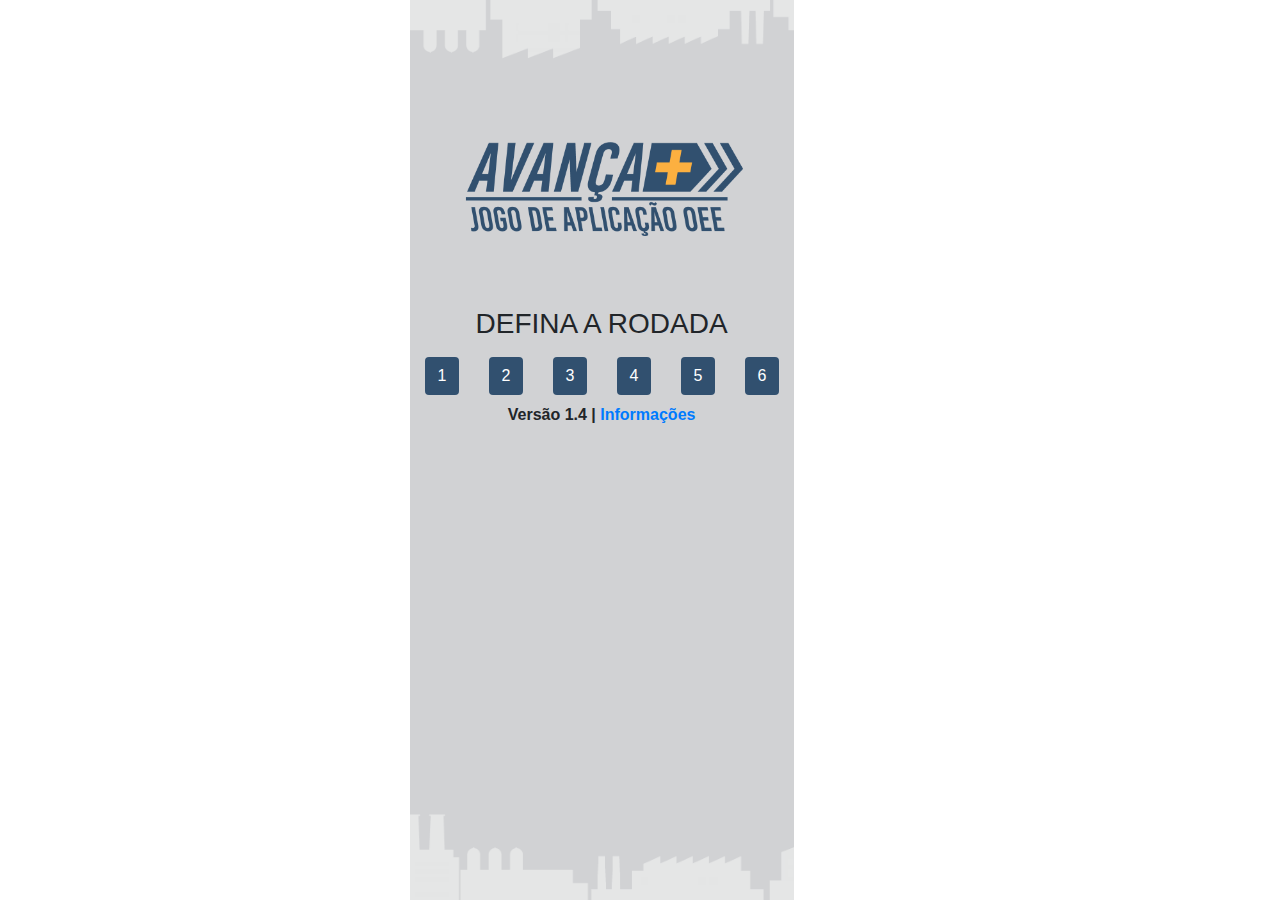
<file: app_avanca_mais/app/index.html>
<!doctype html>
<html lang="pt-br">

<head>
    <meta charset="utf-8">
    <meta name="viewport" content="width=device-width, initial-scale=1, shrink-to-fit=no">
    <meta name="description" content="Avança +">
    <meta name="author" content="ISITICs">
    <link rel="manifest" href="manifest.json">

    <meta name="mobile-web-app-capable" content="yes">
    <meta name="msapplication-TileImage" content="assets/img/icon_144.png">
    <meta name="msapplication-TileColor" content="#31506F">
    <meta name="theme-color" content="#4D5360" />
    <link rel="shortcut icon" sizes="192x192" href="assets/img/icon_192.png">
    <link rel="shortcut icon" sizes="128x128" href="assets/img/icon_128.png">

    <meta name="apple-mobile-web-app-capable" content="yes">
    <meta name="apple-mobile-web-app-status-bar-style" content="black">
    <meta name="apple-mobile-web-app-title" content="Avança +">
    <link rel="apple-touch-icon" href="assets/img/icon_144.png">
    <link rel="apple-touch-icon" href="touch-icon-iphone.png">
    <link rel="apple-touch-icon" sizes="152x152" href="assets/img/icon_152.png">
    <link rel="apple-touch-icon" sizes="180x180" href="assets/img/icon_180.png">
    <link rel="apple-touch-icon" sizes="167x167" href="assets/img/icon_167.png">
    <meta name="apple-mobile-web-app-capable" content="yes" />
    <link href="assets/img/ios/ipad.png" sizes="3200x4267" rel="apple-touch-startup-image" />
    <link href="assets/img/ios/ipadpro.png" sizes="3475x4633" rel="apple-touch-startup-image" />
    <link href="assets/img/ios/ipadpro2.png" sizes="4267x5692" rel="apple-touch-startup-image" />
    <link href="assets/img/ios/Iphone6Plus.png" sizes="2588x4600" rel="apple-touch-startup-image" />
    <link href="assets/img/ios/Iphone7.png" sizes="1563x2779" rel="apple-touch-startup-image" />
    <link href="assets/img/ios/IphoneSE-05.png" sizes="1333x2367" rel="apple-touch-startup-image" />
    <link href="assets/img/ios/IphoneX-05.png" sizes="2344x5075" rel="apple-touch-startup-image" />

    <link rel="icon" type="image/png" href="assets/img/icon_144.png">
    <title>Avança +</title>
    <link rel="stylesheet" type="text/css" media="all" href="assets/css/style.css">
    <link rel="stylesheet" type="text/css" media="all" href="assets/css/bootstrap.min.css">
    <style>
        .div-rodadas {
            padding-top: 20%;
        }

        .btn-rodadas {
            color: #fff !important;
            background-color: #31506F !important;
            display: block;
            text-align: center;
        }

        #snackbar {
            visibility: hidden;
            min-width: 250px;
            margin-left: -125px;
            background-color: #333;
            color: #fff;
            text-align: center;
            border-radius: 2px;
            padding: 16px;
            position: fixed;
            z-index: 1;
            left: 50%;
            bottom: 30px;
        }

        #snackbar.show {
            visibility: visible;
            -webkit-animation: fadein 0.5s;
            animation: fadein 0.5s;
        }

        @-webkit-keyframes fadein {
            from {
                bottom: 0;
                opacity: 0;
            }

            to {
                bottom: 30px;
                opacity: 1;
            }
        }

        @keyframes fadein {
            from {
                bottom: 0;
                opacity: 0;
            }

            to {
                bottom: 30px;
                opacity: 1;
            }
        }
    </style>
    <style media="screen and (max-width: 360px)">
        .btn.btn-rodadas.my-2 {
            margin-left: -0.2rem;
            text-align: center;
            margin-right: -0.4rem;
        }
    </style>
    <style media="screen and (min-width: 768px) and (max-width: 1024px)">
        .btn.btn-rodadas.my-2 {
            margin-left: 2rem;
            text-align: center;
            margin-right: 2rem;
        }
    </style>
</head>

<body>
    <div class="container-fluid">

        <div class="row div-logo">
            <div class="col-12 text-center">
                <img id="logo" src="assets/img/logo.png" class="img-fluid" alt="Logo">
            </div>
        </div>

        <div class="row div-rodadas align-items-center" id="app">
            <div class="col-12 text-center">
                <h3>DEFINA A RODADA</h3>
            </div>
            <div class="col-2 mr-auto ml-auto">
                <a href="round1.html" class="btn btn-rodadas my-2">1</a>
            </div>
            <div class="col-2 mr-auto ml-auto">
                <a href="round2.html" class="btn btn-rodadas my-2">2</a>
            </div>
            <div class="col-2 mr-auto ml-auto">
                <a v-on:click.prevent="setRound('3')" class="btn btn-rodadas my-2">3</a>
            </div>
            <div class="col-2 mr-auto ml-auto">
                <a v-on:click.prevent="setRound('4')" class="btn btn-rodadas my-2">4</a>
            </div>
            <div class="col-2 mr-auto ml-auto">
                <a v-on:click.prevent="setRound('5')" class="btn btn-rodadas my-2">5</a>
            </div>
            <div class="col-2 ml-auto mr-auto">
                <a v-on:click.prevent="setRound('6')" class="btn btn-rodadas my-2">6</a>
            </div>
        </div>
    </div>

    <div class="row">
        <div id="version" class="col-12 text-center">
            Versão 1.4 | <a href="#" data-toggle="modal" data-target="#modal"> Informações </a>
        </div>
    </div>

    <div class="modal fade" id="modal" tabindex="-1" role="dialog" aria-labelledby="ModalLabel" aria-hidden="true">
        <div class="modal-dialog" role="document">
            <div class="modal-content">
                <div class="modal-header">
                    <h5 class="modal-title" id="ModalLabel">Avança +</h5>
                    <button type="button" class="close" data-dismiss="modal" aria-label="Fechar">
                        <span aria-hidden="true">&times;</span>
                    </button>
                </div>
                <div class="modal-body">
                    <h5>O JOGO</h5>
                    <p>O jogo representa um processo produtivo de injeção de plástico que opera em um turno de produção
                        de 9 horas. Devem
                        ser
                        formados até 3 grupos de 4 a 6 jogadores.</p>
                    <p>Cada casa do tabuleiro representa 30 minutos do turno de produção.</p>
                    <p>Cada jogador deverá retirar, um por vez, uma carta da pilha da cor indicada pelo tabuleiro.</p>
                    <p>Capacidade nominal 50 peças a cada 30 minutos.</p>
                    <p>As Cartas Azuis indicarão ações “rotineiras” de uma linha de produção</p>
                    <p>As Cartas Vermelhas “Deu Ruim” indicarão situações de desperdícios, paradas de produção,
                        retrabalho/refugo na linha de
                        produção.
                    </p>
                    <p>As cartas irão definir os dados: Descrição da situação, Período/Duração, Avanço das casas,
                        Produção no período,
                        Tempo parado programado no período, Tempo parado não programado no período, Peças com má
                        qualidade,
                        Custo da Produção.</p>
                    <h5>OBJETIVO</h5>
                    <p>Entregar a meta de produção do turno</p>
                    <p>Calcular e aumentar a Eficiência Global do Equipamento - OEE</p>
                    <p>Reduzir custos de produção por unidade</p>
                    <h5>APP</h5>
                    <p>A partir da terceira rodada, use a câmera do seu aparelho para ler o código de cada carta. Os
                        cálculos são feitos
                        automaticamente. Os dados podem ser vistos nas tabelas abaixo da tela de visualização da câmera.
                    </p>
                    <p>Clique no botão <b>Finalizar rodada</b> logo que tiver completado a rodada no tabuleiro.</p>
                    <p>Em seguida aparecerá a tela de relatórios com gráficos e dados sobre a rodada finalizada.</p>
                    <p>Caso queira, clique em <b>Enviar por E-mail</b>, e o aplicativo de e-mail do seu dispositivo irá
                        colocar no corpo da
                        mensagem os dados da rodada em formato de texto.</p>
                    <p>Para apagar os dados da rodada caso precise jogar novamente, basta clicar no botão <b>Apagar
                            Dados da Rodada</b></p>
                </div>
                <div class="modal-footer">
                    <button type="button" class="btn btn-secondary" data-dismiss="modal">Fechar</button>
                </div>
            </div>
        </div>
    </div>

    <div id="snackbar">Uma nova versão está disponível! Clique <a id="reload">AQUI</a> para atualizar.</div>

    <script type="text/javascript" src="assets/js/jquery.min.js"></script>
    <script type="text/javascript" src="assets/js/popper.min.js"></script>
    <script type="text/javascript" src="assets/js/bootstrap.min.js"></script>
    <script type="text/javascript" src="assets/js/adapter.min.js"></script>
    <script type="text/javascript" src="assets/js/vue.min.js"></script>
    <script type="text/javascript" src="assets/js/app.js"></script>

    <script>
        let newWorker;
        function showUpdateBar() {
            let snackbar = document.getElementById('snackbar');
            snackbar.className = 'show';
        }
        // The click event on the pop up notification
        document.getElementById('reload').addEventListener('click', function () {
            newWorker.postMessage({ action: 'skipWaiting' });
        });
        if ('serviceWorker' in navigator) {
            navigator.serviceWorker.register('/service-worker.js').then(reg => {
                reg.addEventListener('updatefound', () => {
                    newWorker = reg.installing;
                    newWorker.addEventListener('statechange', () => {
                        // Has network.state changed?
                        switch (newWorker.state) {
                            case 'installed':
                                if (navigator.serviceWorker.controller) {
                                    // new update available
                                    showUpdateBar();
                                }
                                // No update available
                                break;
                        }
                    });
                });
            });
            let refreshing;
            navigator.serviceWorker.addEventListener('controllerchange', function () {
                if (refreshing) return;
                window.location.reload();
                refreshing = true;
            });
        }
    </script>

    <script>
        //add banner add home to IOS
        // Detects if device is on iOS 
        const isIos = () => {
            const userAgent = window.navigator.userAgent.toLowerCase();
            return /iphone|ipad|ipod/.test(userAgent);
        }
        // Detects if device is in standalone mode
        const isInStandaloneMode = () => ('standalone' in window.navigator) && (window.navigator.standalone);

        // Checks if should display install popup notification:
        if (isIos() && !isInStandaloneMode()) {
            // this.setState({ showInstallMessage: true });
        }
    </script>
</body>

</html>
</file>
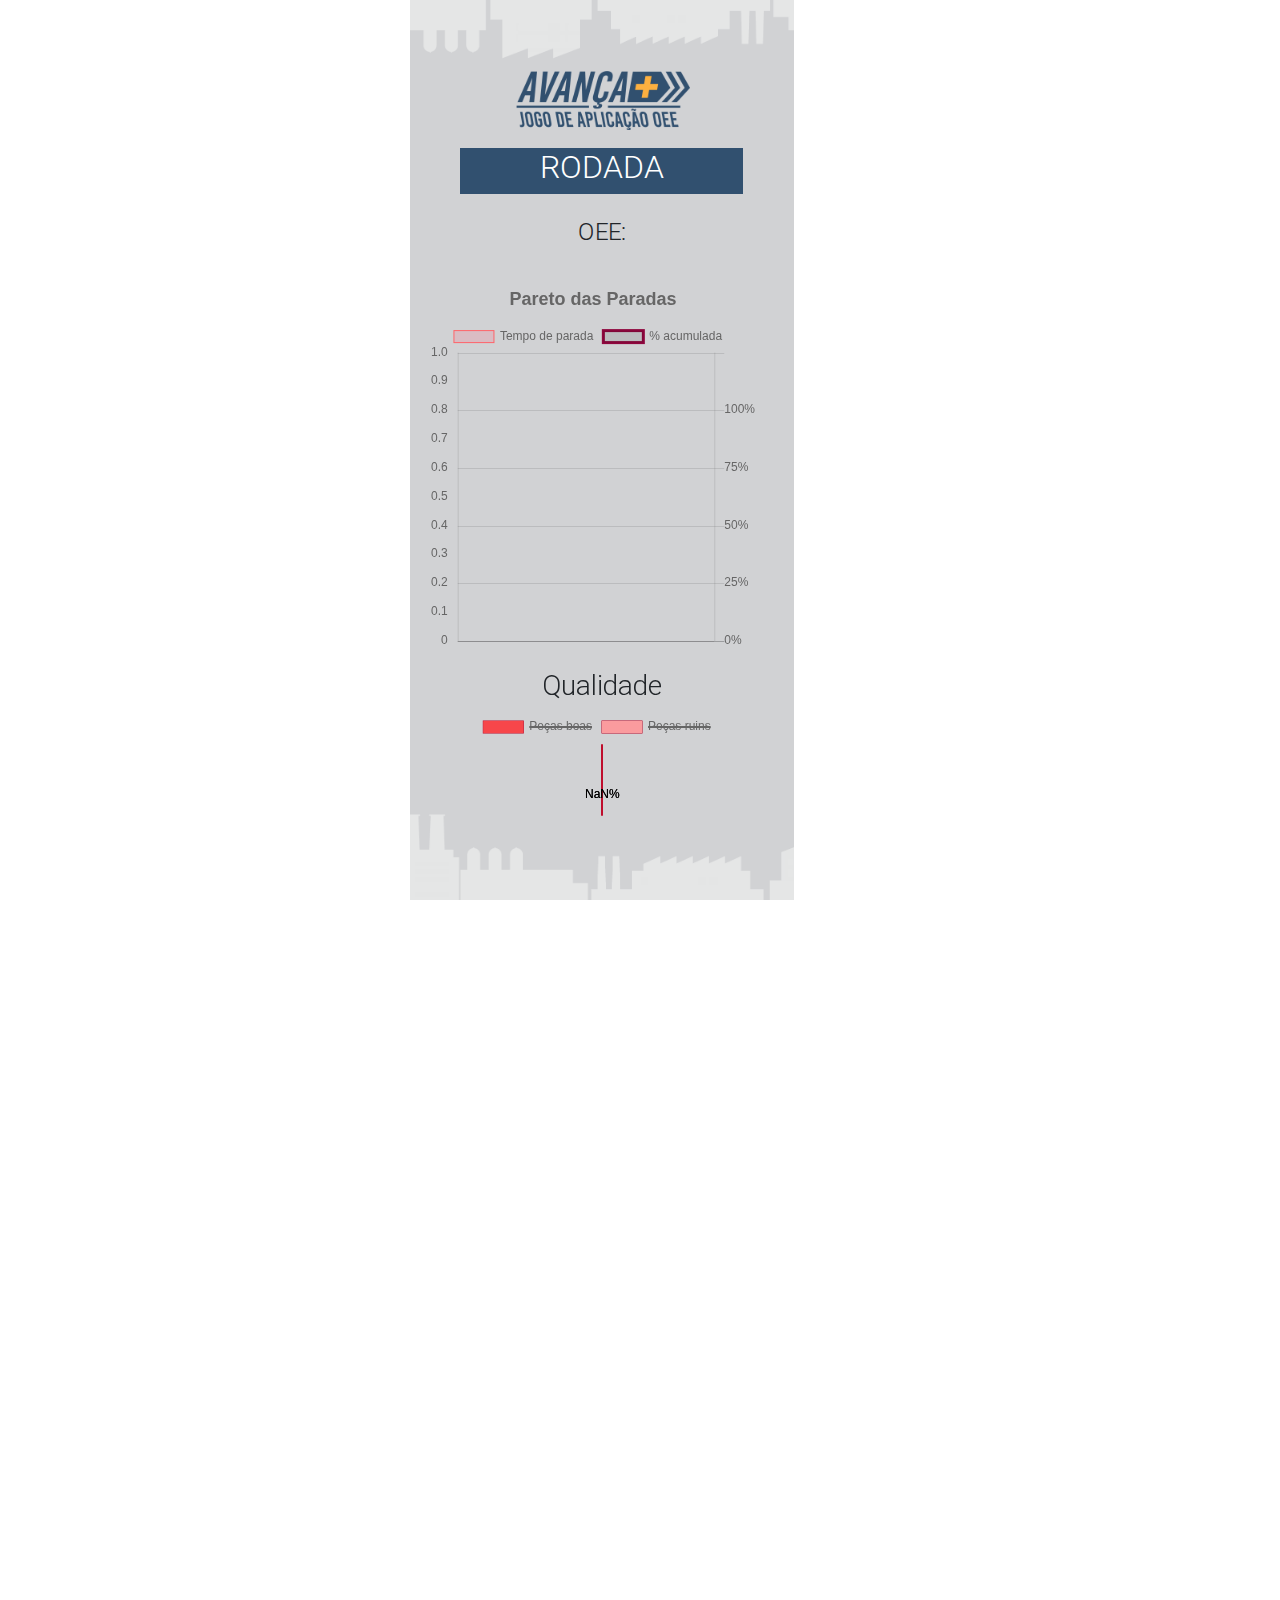
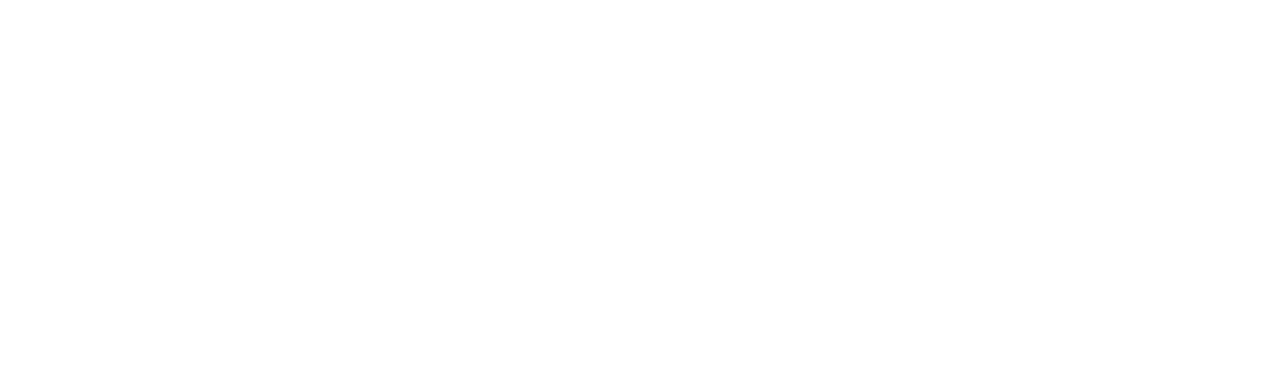
<file: app_avanca_mais/app/graph.html>
<html lang="pt-br">

<head>
    <meta charset="utf-8">
    <meta name="viewport" content="width=device-width, initial-scale=1, shrink-to-fit=no">
    <meta name="description" content="Avança +">
    <meta name="author" content="ISITICs">
    <link rel="icon" type="image/png" href="assets/img/favicon.png">
    <title>Avança +</title>
    <link rel="stylesheet" href="assets/css/style.css">
    <link rel="stylesheet" href="assets/css/graph.style.css">
    <link rel="stylesheet" href="assets/css/bootstrap.min.css">
    <link href="assets/css/mdb.min.css" rel="stylesheet">
</head>

<body>
    <div id="app" class="container-fluid">
        <div class="row div-logo-interna">
            <div class="col-12 text-center">
                <a href="index.html">
                    <img id="logo-interna" src="assets/img/logo.png" class="img-fluid" alt="Logo">
                </a>
            </div>
        </div>
        <div class="row div-header-rodada">
            <div class="col-12 text-center">
                <h2>RODADA <span class="setRound"></span></h2>
            </div>
        </div>

        <div class="row">
            <div class="col-12 text-center">
                <br />
                <h4>OEE: <span id="setRoundOEE"></span></h4>
                <br />
                <div class="wrapper" style="overflow-x: scroll; overflow-y: hidden; white-space: nowrap;">
                    <div style="height: 390px">
                        <canvas id="myChart" style="left: 0;right:0;"></canvas>
                    </div>
                </div>
                <h3>Qualidade</h3>
                <canvas id="pieChart"></canvas>
                <br />
                <h3>Disponibilidade</h3>
                <canvas id="pieChartAvailability"></canvas>
                <br />
                <h3>Performance</h3>
                <canvas id="pieChartPerformance"></canvas>
                <br />
                <p class="information-mobile"></p>
                <div class="table-responsive-xs">
                    <caption>Incidências de paradas e tempo de duração</caption>
                    <table id="occurenceStop" class="table table-striped">
                        <thead>
                            <tr>
                                <th>Motivo da Parada</th>
                                <th>Tempo Parado (min)</th>
                                <th>Incidências</th>
                            </tr>
                        </thead>
                        <tbody>

                        </tbody>
                    </table>
                </div>
                <div class="table-responsive-xs">
                    <caption>% acumulada de Paradas</caption>
                    <table id="percentStop" class="table table-striped">
                        <thead>
                            <tr>
                                <th>Motivo da Parada</th>
                                <th>Tempo de Parada (min)</th>
                                <th>Acumulada</th>
                                <th>% Acumulada</th>
                            </tr>
                        </thead>
                        <tbody>

                        </tbody>
                    </table>
                </div>
                <h5>Custo total (SENAI Coin): $<span id="totalCost"></span></h5>
                <h5>Quantidade produzida: <span id="producedQty"></span></h5>
                <h5>Tempo de produção: <span id="duration"></span>h</h5>
                <h5>Custo por peça: <span id="setRoundCostPerItem"></span></h5>
                <h5 id="setRoundExtraHours">Horas extras: <span></span>h</h5>
            </div>
        </div>
        <br>
        <div class="row">
            <div class="col-12 text-center">
                <a @click.prevent="generateMailBody()" class="btn btn-primary my-2">Enviar por E-mail</a>
            </div>
            <div class="col-12 text-center">
                <a onclick="deleteRound()" class="btn btn-danger my-2">Apagar Dados da Rodada</a>
            </div>
        </div>

    </div>

    <script type="text/javascript" src="assets/js/jquery.min.js"></script>
    <script type="text/javascript" src="assets/js/popper.min.js"></script>
    <script type="text/javascript" src="assets/js/bootstrap.min.js"></script>
    <script type="text/javascript" src="assets/js/mdb.min.js"></script>
    <script type="text/javascript" src="assets/js/chart.min.js"></script>
    <script type="text/javascript" src="assets/js/chartjs-plugin-datalabels.min.js"></script>

    <script type="text/javascript" src="assets/js/vue.min.js"></script>
    <script type="text/javascript" src="assets/js/adapter.min.js"></script>
    <script type="text/javascript" src="assets/js/app.js"></script>

    <script>
        var roundToSet = ""
        window.onload = function () {
            this.roundToSet = localStorage.getItem('pastRound') == undefined ? localStorage.getItem('currentRound') : localStorage.getItem('pastRound');
            //é necessário saber se a rodada escolhida é uma rodada que já foi finalizada antes ou a rodada atual, para que os dados sejam mostrados de acordo com a rodada a qual foram calculados
            //sabendo qual é a rodada, exibir na página os dados salvos em localStorage já calculados na tela anterior
            $('.setRound').html(this.roundToSet);
            $('#setRoundOEE').html(localStorage.getItem('oeeRound' + this.roundToSet));
            $('#setRoundCostPerItem').html(localStorage.getItem('costsPerItemRound' + this.roundToSet));
            $('#producedQty').html(localStorage.getItem('producedQtyRound' + this.roundToSet));
            $('#totalCost').html(localStorage.getItem('totalCostRound' + this.roundToSet));
            $('#duration').html(localStorage.getItem('durationRound' + this.roundToSet));
            const extraHours = localStorage.getItem('extraHoursRound' + this.roundToSet);
            if (extraHours != undefined) {
                $('#setRoundExtraHours').css('display', 'block');
                $('#setRoundExtraHours span').html(extraHours);
            } else {
                $('#setRoundExtraHours').css('display', 'none');
            }

            var reasonCodes = JSON.parse(localStorage.getItem('reasonCodesRound' + this.roundToSet));
            var totalTimeStopped = 0;
            var counter = 0;
            var auxReasonCodeTimeStopped = [];
            for (var key in reasonCodes) {
                if (reasonCodes.hasOwnProperty(key)) {
                    $("#occurenceStop tbody").append(`<tr id="${counter}"></tr>`);
                    $("#percentStop tbody").append(`<tr id="${counter}"></tr>`);
                    var $reasonStop = $(`<td>${key}</td>`);
                    var $qtdOccurences = $(`<td>${reasonCodes[key].occurences}</td>`);
                    var $timeStopped = $(`<td>${reasonCodes[key].timeStopped}</td>`);
                    totalTimeStopped += parseFloat(reasonCodes[key].timeStopped);
                    auxReasonCodeTimeStopped.push({ key: key, timeStopped: parseFloat(reasonCodes[key].timeStopped) });
                    $(`#occurenceStop tbody tr#${counter}`).append($reasonStop, [$timeStopped, $qtdOccurences]);
                    $(`#percentStop tbody tr#${counter}`).append($reasonStop.clone(), [$timeStopped.clone(), $(`<td id="percentStop${key.replace(/\s+/g, '')}Accumulated"></td>`), $(`<td id="percentStop${key.replace(/\s+/g, '')}Percent"></td>`)]);
                    counter++;
                }
            }

            $(".table-responsive-xs, .wrapper").css('display', auxReasonCodeTimeStopped == [] ? 'none' : 'block');

            //variáveis auxiliares para preencher o gráfico e a tabela
            var percentAccumulated = 0;
            var datasetPercentAccumulated = [];
            var labels = [];
            var datasetBar = [];
            //varrendo array auxiliar para calcular e mostrar na tabela porcentagem acumulada
            for (var i = 0; i < auxReasonCodeTimeStopped.length; i++) {
                var current = auxReasonCodeTimeStopped[i];
                const accumulated = parseFloat((100 * (current.timeStopped / totalTimeStopped)));
                if (i == 0) percentAccumulated = accumulated;
                else percentAccumulated = percentAccumulated + accumulated;
                datasetPercentAccumulated.push(Math.round(percentAccumulated));

                $(`#percentStop${current.key.replace(/\s+/g, '')}Accumulated`).html((accumulated > 0 ? accumulated.toFixed(2) : "0") + "%");
                $(`#percentStop${current.key.replace(/\s+/g, '')}Percent`).html((percentAccumulated > 0 ? percentAccumulated.toFixed(2) : "0") + "%");

                labels.push(current.key);
                datasetBar.push(current.timeStopped);
            }

            var ctx = document.getElementById("myChart").getContext('2d');
            var myChart = new Chart(ctx, {
                type: 'bar',
                data: {
                    labels: labels,
                    datasets: [{
                        label: 'Tempo de parada',
                        data: datasetBar,
                        yAxisID: 'duration',
                        backgroundColor: [
                            'rgba(255, 99, 132, 0.2)',
                            'rgba(54, 162, 235, 0.2)',
                            'rgba(255, 206, 86, 0.2)',
                            'rgba(75, 192, 192, 0.2)',
                            'rgba(153, 102, 255, 0.2)',
                            'rgba(255, 159, 64, 0.2)'
                        ],
                        borderColor: [
                            'rgba(255,99,102,1)',
                            'rgba(54, 162, 235, 1)',
                            'rgba(255, 206, 86, 1)',
                            'rgba(75, 192, 192, 1)',
                            'rgba(153, 102, 255, 1)',
                            'rgba(255, 159, 64, 1)'
                        ],
                        borderWidth: 1,
                        datalabels: {
                            formatter: function (value, context) {
                                const ret = value > -1 ? value : 0;
                                return ret + "min";
                            }
                        }
                    }, {
                        type: 'line',
                        label: '% acumulada',
                        yAxisID: 'accumulated',
                        data: datasetPercentAccumulated,
                        borderColor: [
                            'rgba(143, 7, 62,1)'
                        ],
                        fill: false,
                        datalabels: {
                            anchor: 'start',
                            align: 'top',
                            formatter: function (value, context) {
                                const ret = parseInt(value) > -1 ? value : 0;
                                return ret + "%";
                            }
                        }
                    }]
                },
                options: {
                    title: {
                        display: true,
                        text: 'Pareto das Paradas',
                        fontSize: 18
                    },
                    responsive: true,
                    maintainAspectRatio: false,
                    scales: {
                        yAxes: [{
                            id: 'duration',
                            position: 'left',
                            type: 'linear',
                            ticks: {
                                beginAtZero: true,
                                min: 0
                            },
                            gridLines: {
                                display: false
                            }
                        }, {
                            id: 'accumulated',
                            ticks: {
                                beginAtZero: true,
                                min: 0,
                                max: 125,
                                stepSize: 25,
                                callback: function (label, index, labels) {
                                    var l = label != 125 ? label + '%' : "";
                                    return l;
                                }
                            },
                            type: 'linear',
                            position: 'right'
                        }],
                        xAxes: [{
                            ticks: {
                                beginAtZero: true,
                                min: 0,
                                suggestedMin: 0,
                                maxRotation: 90,
                                minRotation: 75,
                                fontSize: 12
                            }
                        }]
                    }
                }
            });

            var quality = parseFloat(localStorage.getItem('qualityRound' + this.roundToSet)).toFixed(2);
            var availability = parseFloat(localStorage.getItem('availabilityRound' + this.roundToSet));
            var performance = parseFloat(localStorage.getItem('performanceRound' + this.roundToSet)).toFixed(2);
            //pie
            var ctxP = document.getElementById("pieChart").getContext('2d');
            var myPieChart = new Chart(ctxP, {
                type: 'pie',
                data: {
                    labels: ["Peças boas", "Peças ruins"],
                    datasets: [{
                        data: [100 * quality, 100 - (100 * quality)],
                        backgroundColor: ["#F7464A", "#FA9B9E", "#FDB45C", "#949FB1", "#4D5360"],
                        hoverBackgroundColor: ["#FF5A5E", "#ffcdcf", "#FFC870", "#A8B3C5", "#616774"],
                        borderColor: ['#bd0022', '#bd0022'],
                        borderWidth: 1
                    }]
                },
                options: {
                    responsive: true,
                    tooltips: {
                        callbacks: {
                            label: function (tooltipItem, data) {
                                var label = data.labels[tooltipItem.index] || '';

                                if (label) {
                                    label += ': ';
                                }
                                label += Math.round(data.datasets[tooltipItem.datasetIndex].data[tooltipItem.index]) + '%';
                                return label;
                            }
                        }
                    },
                    plugins: {
                        datalabels: {
                            color: "#000",
                            formatter: function (value, context) {
                                return Math.round(value) + "%";
                            },
                            align: 'bottom',
                            anchor: 'bottom'
                        }
                    }
                }
            });
            var ctxPieAvblt = document.getElementById("pieChartAvailability").getContext('2d');
            var myPieChartAvailability = new Chart(ctxPieAvblt, {
                type: 'pie',
                data: {
                    labels: ["Disponível", "Indisponível"],
                    datasets: [{
                        data: [100 * availability, 100 - (100 * availability)],
                        backgroundColor: ["#949FB1", "#4D5360"],
                        hoverBackgroundColor: ["#A8B3C5", "#616774"]
                    }]
                },
                options: {
                    responsive: true,
                    tooltips: {
                        callbacks: {
                            label: function (tooltipItem, data) {
                                var label = data.labels[tooltipItem.index] || '';

                                if (label) {
                                    label += ': ';
                                }
                                label += Math.round(data.datasets[tooltipItem.datasetIndex].data[tooltipItem.index]) + '%';
                                return label;
                            }
                        }
                    },
                    plugins: {
                        datalabels: {
                            color: "#fff",
                            formatter: function (value, context) {
                                return Math.round(value) + "%";
                            }
                        }
                    }
                }
            });
            var ctxPiePerform = document.getElementById("pieChartPerformance").getContext('2d');
            var myPieChartPerformance = new Chart(ctxPiePerform, {
                type: 'pie',
                data: {
                    labels: ["Produção real", ""],
                    datasets: [{
                        data: [(100 * performance), 100 - (100 * performance)],
                        backgroundColor: ["#949FB1", "rgb(209,210,212)"],
                        hoverBackgroundColor: ["#c5d0e3", "rgb(209,210,212)"],
                        borderColor: ["#c5d0e3", "rgba(209,210,212,0)"]
                    }]
                },
                options: {
                    responsive: true,
                    tooltips: {
                        enabled: false
                    },
                    legend: {
                        onClick: function (e) {
                            e.stopPropagation();
                        }
                    },
                    plugins: {
                        datalabels: {
                            anchor: 'center',
                            offset: 6,
                            align: 'top',
                            formatter: function (value, context) {
                                const ret = context.dataIndex == 1 ? '' : Math.round(value) + "%";
                                return ret;
                            }
                        }
                    }
                }
            });

        }

        function deleteRound() {
            if (confirm('Você tem certeza que deseja apagar os dados da Rodada ' + this.roundToSet + "?")) {
                if (this.roundToSet == 3) {
                    localStorage.removeItem("costsPerItemRound3");
                    localStorage.removeItem("performanceRound3");
                    localStorage.removeItem("reasonCodesRound3");
                    localStorage.removeItem("oeeRound3");
                    localStorage.removeItem("round3Done");
                    localStorage.removeItem("qualityRound3");
                    localStorage.removeItem("availabilityRound3");
                    window.location.replace("index.html");
                }
                if (this.roundToSet == 4) {
                    localStorage.removeItem("costsPerItemRound4");
                    localStorage.removeItem("performanceRound4");
                    localStorage.removeItem("reasonCodesRound4");
                    localStorage.removeItem("oeeRound4");
                    localStorage.removeItem("round4Done");
                    localStorage.removeItem("qualityRound4");
                    localStorage.removeItem("availabilityRound4");
                    window.location.replace("index.html");
                }
                if (this.roundToSet == 5) {
                    localStorage.removeItem("costsPerItemRound5");
                    localStorage.removeItem("performanceRound5");
                    localStorage.removeItem("reasonCodesRound5");
                    localStorage.removeItem("oeeRound5");
                    localStorage.removeItem("round5Done");
                    localStorage.removeItem("qualityRound5");
                    localStorage.removeItem("availabilityRound5");
                    window.location.replace("index.html");
                }
                if (this.roundToSet == 6) {
                    localStorage.removeItem("costsPerItemRound6");
                    localStorage.removeItem("performanceRound6");
                    localStorage.removeItem("reasonCodesRound6");
                    localStorage.removeItem("oeeRound6");
                    localStorage.removeItem("round6Done");
                    localStorage.removeItem("qualityRound6");
                    localStorage.removeItem("availabilityRound6");
                    window.location.replace("index.html");
                }
            } else {
                // Do nothing!
            }
        }
    </script>

</body>

</html>
</file>
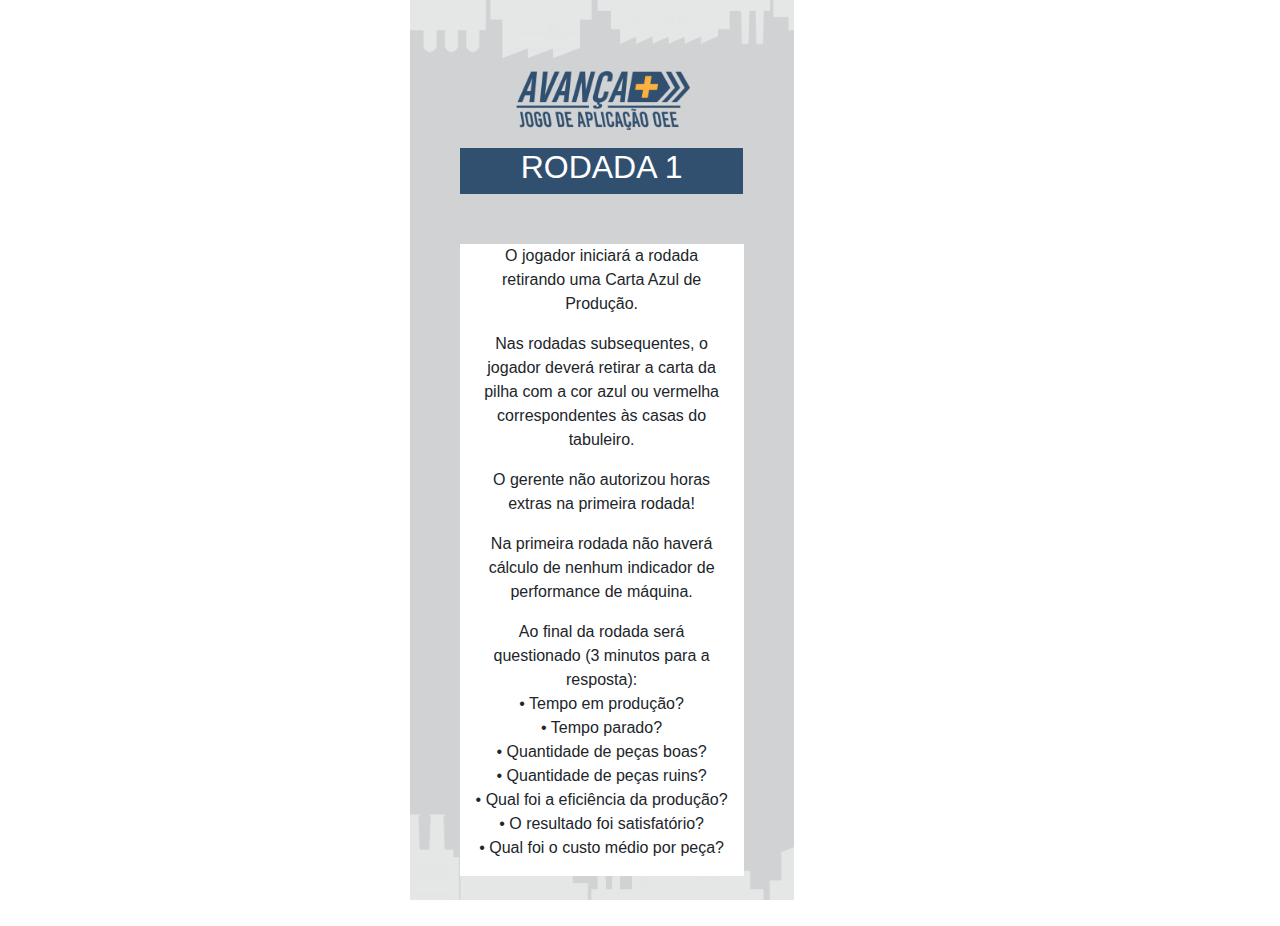
<file: app_avanca_mais/app/round1.html>
<html lang="pt-br">

<head>
    <meta charset="utf-8">
    <meta name="viewport" content="width=device-width, maximum-scale=1, initial-scale=1, shrink-to-fit=no">
    <meta name="description" content="Avança +">
    <meta name="author" content="ISITICs">
    <link rel="icon" type="image/png" href="assets/img/favicon.png">
    <title>Avança +</title>
    <link rel="stylesheet" href="assets/css/style.css">
    <link rel="stylesheet" href="assets/css/graph.style.css">
    <link rel="stylesheet" href="assets/css/bootstrap.min.css">
</head>

<body>
    <div id="app" class="container-fluid">
        <div class="row div-logo-interna">
            <div class="col-12 text-center">
                <a href="index.html">
                    <img id="logo-interna" src="assets/img/logo.png" class="img-fluid" alt="Logo">
                </a>
            </div>
        </div>

        <div class="row div-header-rodada">
            <div class="col-12 text-center">
                <h2>RODADA 1</h2>
            </div>
        </div>

        <div class="row">
            <div class="col-12 text-center" style="background-color: #fff; margin: 50px; flex: 100%;">
                <p>O jogador iniciará a rodada retirando uma Carta Azul de Produção.</p>
                <p> Nas rodadas subsequentes, o jogador deverá retirar a carta da pilha com a cor azul ou vermelha
                    correspondentes às casas do tabuleiro.</p>
                <p>O gerente não autorizou horas extras na primeira rodada!</p>
                <p>Na primeira rodada não haverá cálculo de nenhum indicador de performance de máquina.</p>
                <p>Ao final da rodada será questionado (3 minutos para a resposta): <br> • Tempo em produção? <br> •
                    Tempo parado? <br>
                    • Quantidade de peças boas? <br> • Quantidade de peças ruins? <br> • Qual foi a eficiência da
                    produção? <br>
                    • O resultado foi satisfatório? <br> • Qual foi o custo médio por peça? <br></p>
            </div>
        </div>
    </div>

    <script type="text/javascript" src="assets/js/jquery.min.js"></script>
    <script type="text/javascript" src="assets/js/popper.min.js"></script>
    <script type="text/javascript" src="assets/js/bootstrap.min.js"></script>
</body>

</html>
</file>
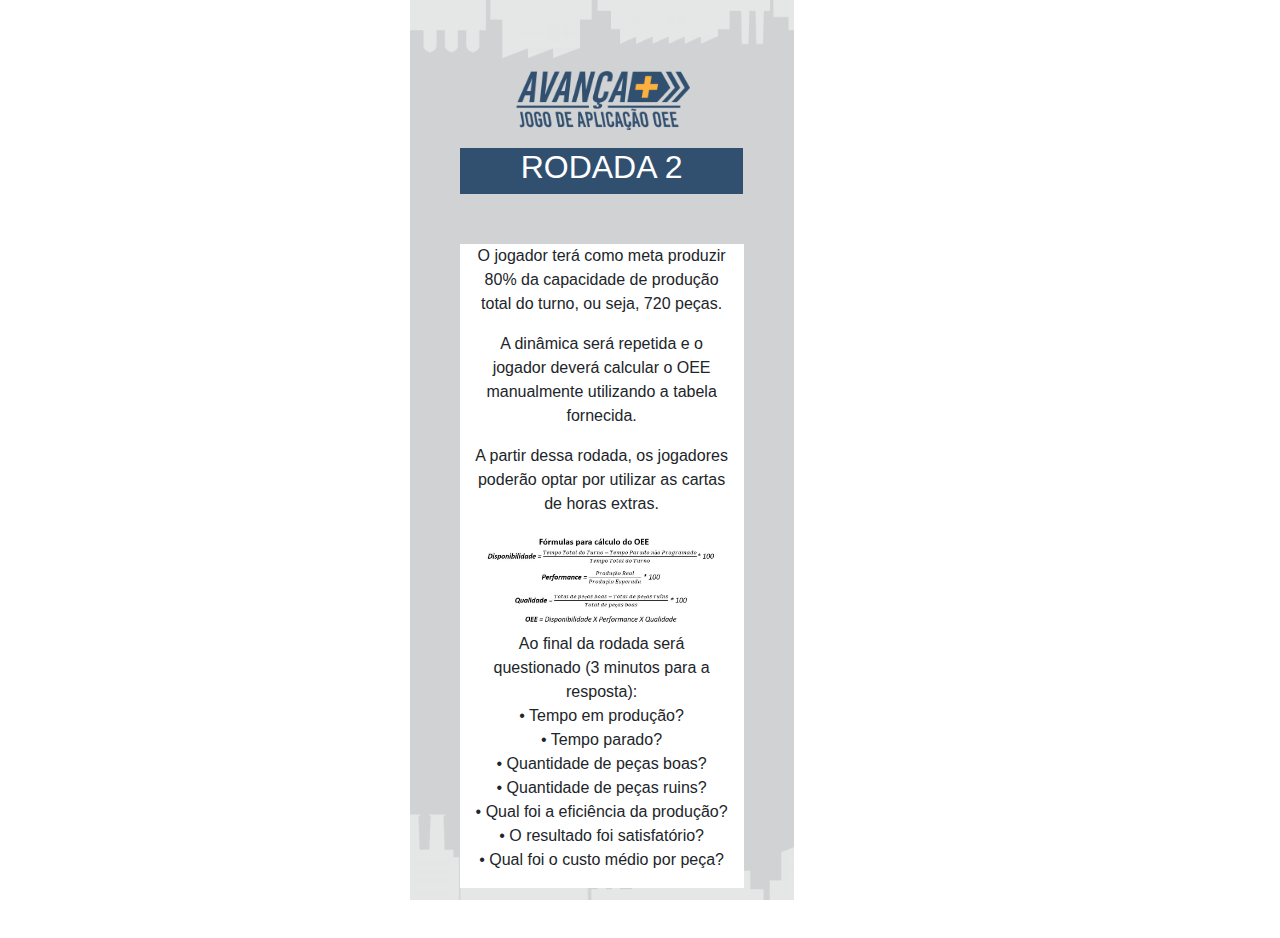
<file: app_avanca_mais/app/round2.html>
<html lang="pt-br">

<head>
    <meta charset="utf-8">
    <meta name="viewport" content="width=device-width, maximum-scale=1, initial-scale=1, shrink-to-fit=no">
    <meta name="description" content="Avança +">
    <meta name="author" content="ISITICs">
    <link rel="icon" type="image/png" href="assets/img/favicon.png">
    <title>Avança +</title>
    <link rel="stylesheet" href="assets/css/style.css">
    <link rel="stylesheet" href="assets/css/graph.style.css">
    <link rel="stylesheet" href="assets/css/bootstrap.min.css">
</head>

<body>
    <div id="app" class="container-fluid">
        <div class="row div-logo-interna">
            <div class="col-12 text-center">
                <a href="index.html">
                    <img id="logo-interna" src="assets/img/logo.png" class="img-fluid" alt="Logo">
                </a>
            </div>
        </div>

        <div class="row div-header-rodada">
            <div class="col-12 text-center">
                <h2>RODADA 2</h2>
            </div>
        </div>

        <div class="row">
            <div class="col-12 text-center" style="background-color: #fff; margin: 50px; flex: 100%;">
                <p>O jogador terá como meta produzir 80% da capacidade de produção total do turno, ou seja, 720 peças.
                </p>
                <p>A dinâmica será repetida e o jogador deverá calcular o OEE manualmente utilizando a tabela fornecida.
                </p>
                <p>A partir dessa rodada, os jogadores poderão optar por utilizar as cartas de horas extras.</p>
                <img src="assets/img/formulas.JPG" class="img-fluid" alt="Fórmulas">
                <p>Ao final da rodada será questionado (3 minutos para a resposta): <br> • Tempo em produção? <br> •
                    Tempo parado? <br>
                    • Quantidade de peças boas? <br> • Quantidade de peças ruins? <br> • Qual foi a eficiência da
                    produção? <br>
                    • O resultado foi satisfatório? <br> • Qual foi o custo médio por peça? <br></p>
            </div>
        </div>
    </div>

    <script type="text/javascript" src="assets/js/jquery.min.js"></script>
    <script type="text/javascript" src="assets/js/popper.min.js"></script>
    <script type="text/javascript" src="assets/js/bootstrap.min.js"></script>
</body>

</html>
</file>
<file: app_avanca_mais/app/assets/css/style.css>
body, html {
  background-image: url('../img/background.png');
  background-size: 100% 100% !important;
  background-repeat: no-repeat;
  font-family: 'Helvetica Neue', 'Calibri', Arial, sans-serif;
  height: 100%;
  width: 100%;
  overflow: hidden;
  overflow-y: scroll;
}

@media screen and (min-width: 1200px) {
  body {
    background-size: cover !important;
    margin-left: 32% !important;
    max-width: 30%;
    text-align: center;
    align-items: center;
    justify-content: center;
  }
  html {
    background: white;
  }
  #version {
    position: relative !important;
  }
}

#logo {
  width: 80%;
  text-align: center;
}

.div-logo {
  padding-top: 40%;
}

.table-responsive-xs {
  overflow-x: auto;
}

#version {
  position: fixed;
  left: 0;
  bottom: 0;
  width: 100%;
  font-weight: 600;
}

@media screen and (min-width: 568px) {
  #version {
    position: unset;
  }
}
</file>
<file: app_avanca_mais/app/assets/css/graph.style.css>
.div-header-rodada {
    color: #fff !important;
    background-color: #31506F !important;
    width: 80%;
    margin-top: 5%;
    margin-left: 10% !important;
}

#logo-interna {
    width: 50%;
    text-align: center;
}

.div-logo-interna {
    padding-top: 20%;
}


.information-mobile::after{
    content: "\2190 Deslize as tabelas para mais informações →";
}

.information-mobile{
    text-align: center;
    color: black;
    font-size: 14px;
}

@media screen and (min-width: 421px){
    .wrapper div{
        width: 95%;
    }
}

@media screen and (max-width: 420px){
    .wrapper div{
        width: 500px;
    }
}
</file>
